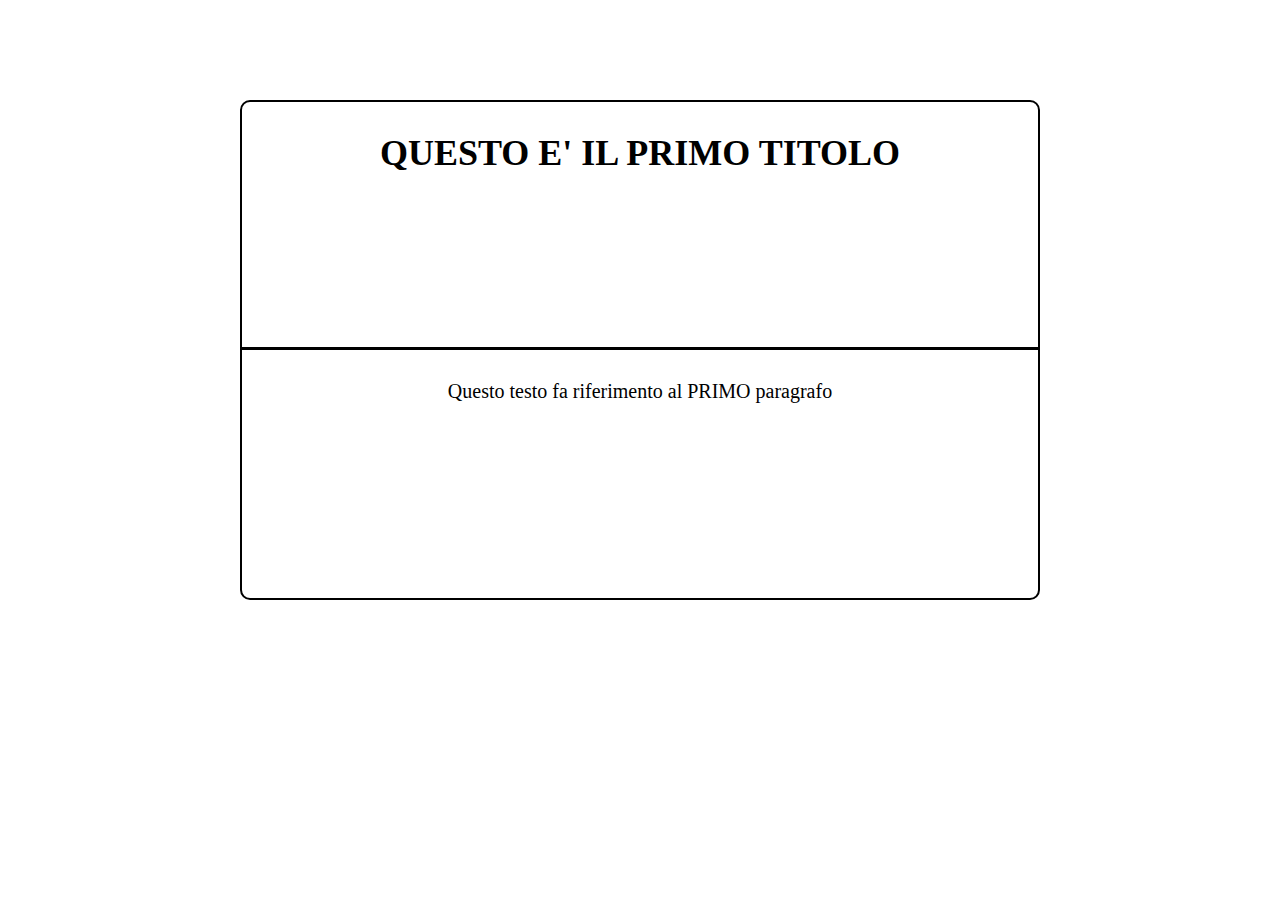
<file: index.html>
<!DOCTYPE html>
<html lang="en">
<head>
    <meta charset="UTF-8">
    <meta http-equiv="X-UA-Compatible" content="IE=edge">
    <meta name="viewport" content="width=device-width, initial-scale=1.0">
    <title>js-array-carousel</title>
    <link href="https://cdn.jsdelivr.net/npm/bootstrap@5.0.2/dist/css/bootstrap.min.css" rel="stylesheet" integrity="sha384-EVSTQN3/azprG1Anm3QDgpJLIm9Nao0Yz1ztcQTwFspd3yD65VohhpuuCOmLASjC" crossorigin="anonymous">

    <link rel="stylesheet" href="https://cdnjs.cloudflare.com/ajax/libs/font-awesome/5.15.3/css/all.min.css" integrity="sha512-iBBXm8fW90+nuLcSKlbmrPcLa0OT92xO1BIsZ+ywDWZCvqsWgccV3gFoRBv0z+8dLJgyAHIhR35VZc2oM/gI1w==" crossorigin="anonymous" referrerpolicy="no-referrer" />

    <link rel="stylesheet" href="./css/style.css">

</head>
<body>
    
    <div class="container content-carousel">
        
        <div class="button-previous">
            <i class="circle fas fa-arrow-left"></i>
        </div>

        <div class="content-box">
            <div class="align-text title border-divide"></div>
            <div class="align-text content-paragraph"></div>
        </div>
    
        <div class="button-next">
            <i class="circle fas fa-arrow-right"></i>
        </div>

    </div>      

    <script src="js/script.js"></script>

</body>
</html>
</file>
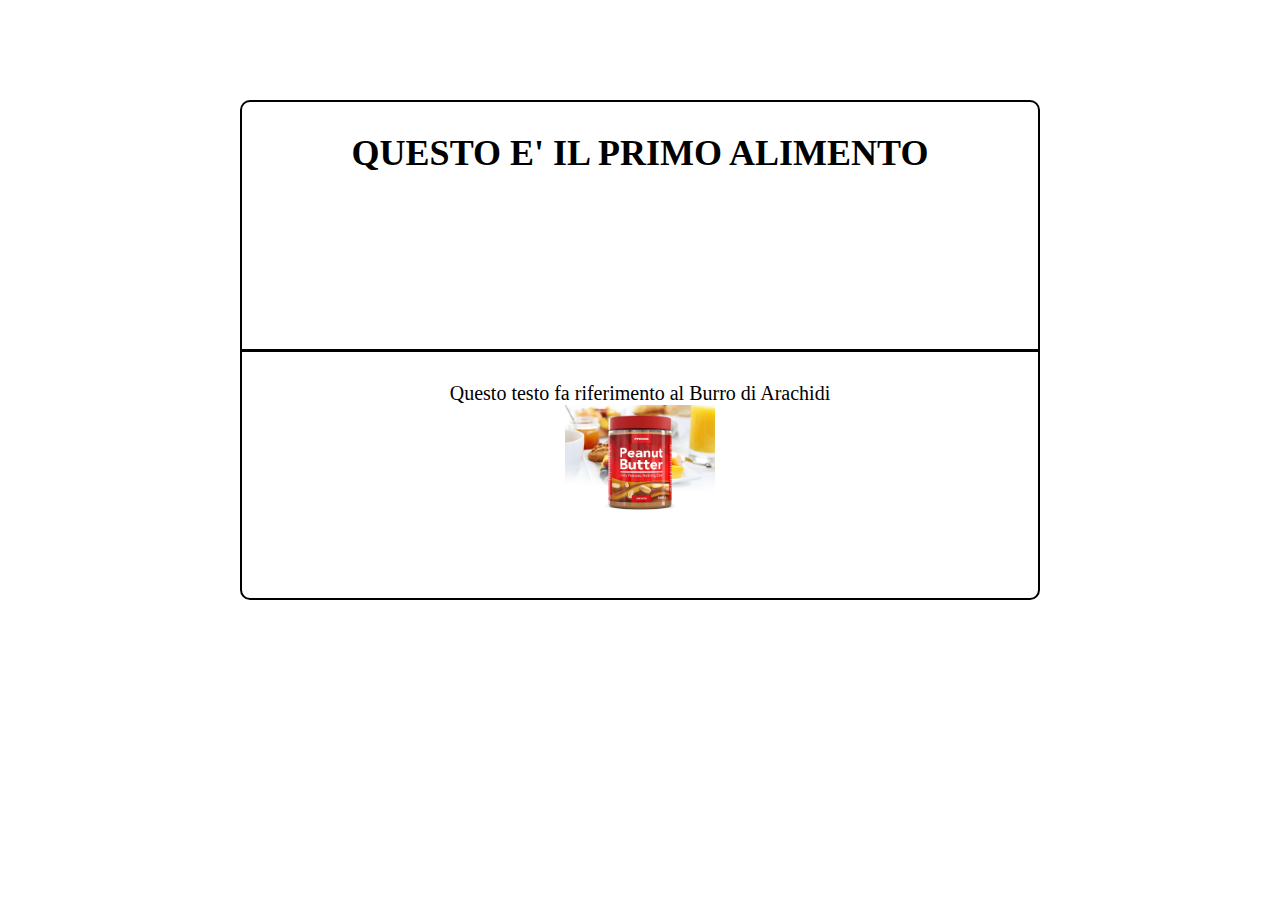
<file: bonus/index-bonus.html>
<!DOCTYPE html>
<html lang="en">
<head>
    <meta charset="UTF-8">
    <meta http-equiv="X-UA-Compatible" content="IE=edge">
    <meta name="viewport" content="width=device-width, initial-scale=1.0">
    <title>js-array-carousel BONUS</title>
    <link href="https://cdn.jsdelivr.net/npm/bootstrap@5.0.2/dist/css/bootstrap.min.css" rel="stylesheet" integrity="sha384-EVSTQN3/azprG1Anm3QDgpJLIm9Nao0Yz1ztcQTwFspd3yD65VohhpuuCOmLASjC" crossorigin="anonymous">

    <link rel="stylesheet" href="https://cdnjs.cloudflare.com/ajax/libs/font-awesome/5.15.3/css/all.min.css" integrity="sha512-iBBXm8fW90+nuLcSKlbmrPcLa0OT92xO1BIsZ+ywDWZCvqsWgccV3gFoRBv0z+8dLJgyAHIhR35VZc2oM/gI1w==" crossorigin="anonymous" referrerpolicy="no-referrer" />

    <link rel="stylesheet" href="./css-bonus/style-bonus.css">

</head>
<body>
    
    <div class="container content-carousel">
        
        <div class="button-previous">
            <i class="circle fas fa-arrow-left"></i>
        </div>

        <div class="content-box">
            <div class="align-text title border-divide"></div>
            <div class="align-text news">
                <div class="row">
                    <div class="col-6">
                        <div class="content-paragraph"></div>
                    </div>

                    <div class="col-6">
                        <div class="content-image">
                             <img alt="">
                        </div>

                    </div>

                </div>
            </div>
        </div>
    
        <div class="button-next">
            <i class="circle fas fa-arrow-right"></i>
        </div>

    </div>      

    <script src="js-bonus/script-bonus.js"></script>

</body>
</html>
</file>
<file: css/style.css>
* {
    margin: 0;
    padding: 0;
    box-sizing: border-box;
}

.content-carousel {
    display: flex;
    justify-content: center;
    align-items: center;
    margin-top: 100px;
}

.border-divide {
    border-bottom: 3px solid black;
}

.content-box {
    height: 500px;
    border: 2px solid black;
    width: 800px;
    border-radius: 10px;
}

.align-text {
    text-align: center;
    padding-top: 30px;
    height: 50%; 
}

.title{
    font-size: 36px;
    font-weight: bold;
}

.content-paragraph {
    font-size: 20px;
}

.button-previous, .button-next {
    padding: 0 20px;
}

.fas.fa-arrow-left, .fas.fa-arrow-right{
    font-size: 60px;
    color: red;
    cursor: pointer;
    transition: 0.3s;
}

.circle:hover {
    background-color: yellow;
    border-radius: 50%;
}
</file>
<file: bonus/css-bonus/style-bonus.css>
* {
    margin: 0;
    padding: 0;
    box-sizing: border-box;
}

.content-carousel {
    display: flex;
    justify-content: center;
    align-items: center;
    margin-top: 100px;
}

.border-divide {
    border-bottom: 3px solid black;
}

.row {
    height: 100%;
}
.content-box {
    height: 500px;
    border: 2px solid black;
    width: 800px;
    border-radius: 10px;
}

.align-text {
    text-align: center;
    padding-top: 30px;
    height: 250px; 
}

.title{
    font-size: 36px;
    font-weight: bold;
}

.content-paragraph {
    font-size: 20px;
    
}

.button-previous, .button-next {
    padding: 0 20px;
}

.fas.fa-arrow-left, .fas.fa-arrow-right{
    font-size: 60px;
    color: red;
    cursor: pointer;
    transition: 0.3s;
}

.circle:hover {
    background-color: yellow;
    border-radius: 50%;
}

.news .content-image {
    width: 100%;
}

.news .content-image img {
    width: 150px;
}
</file>
